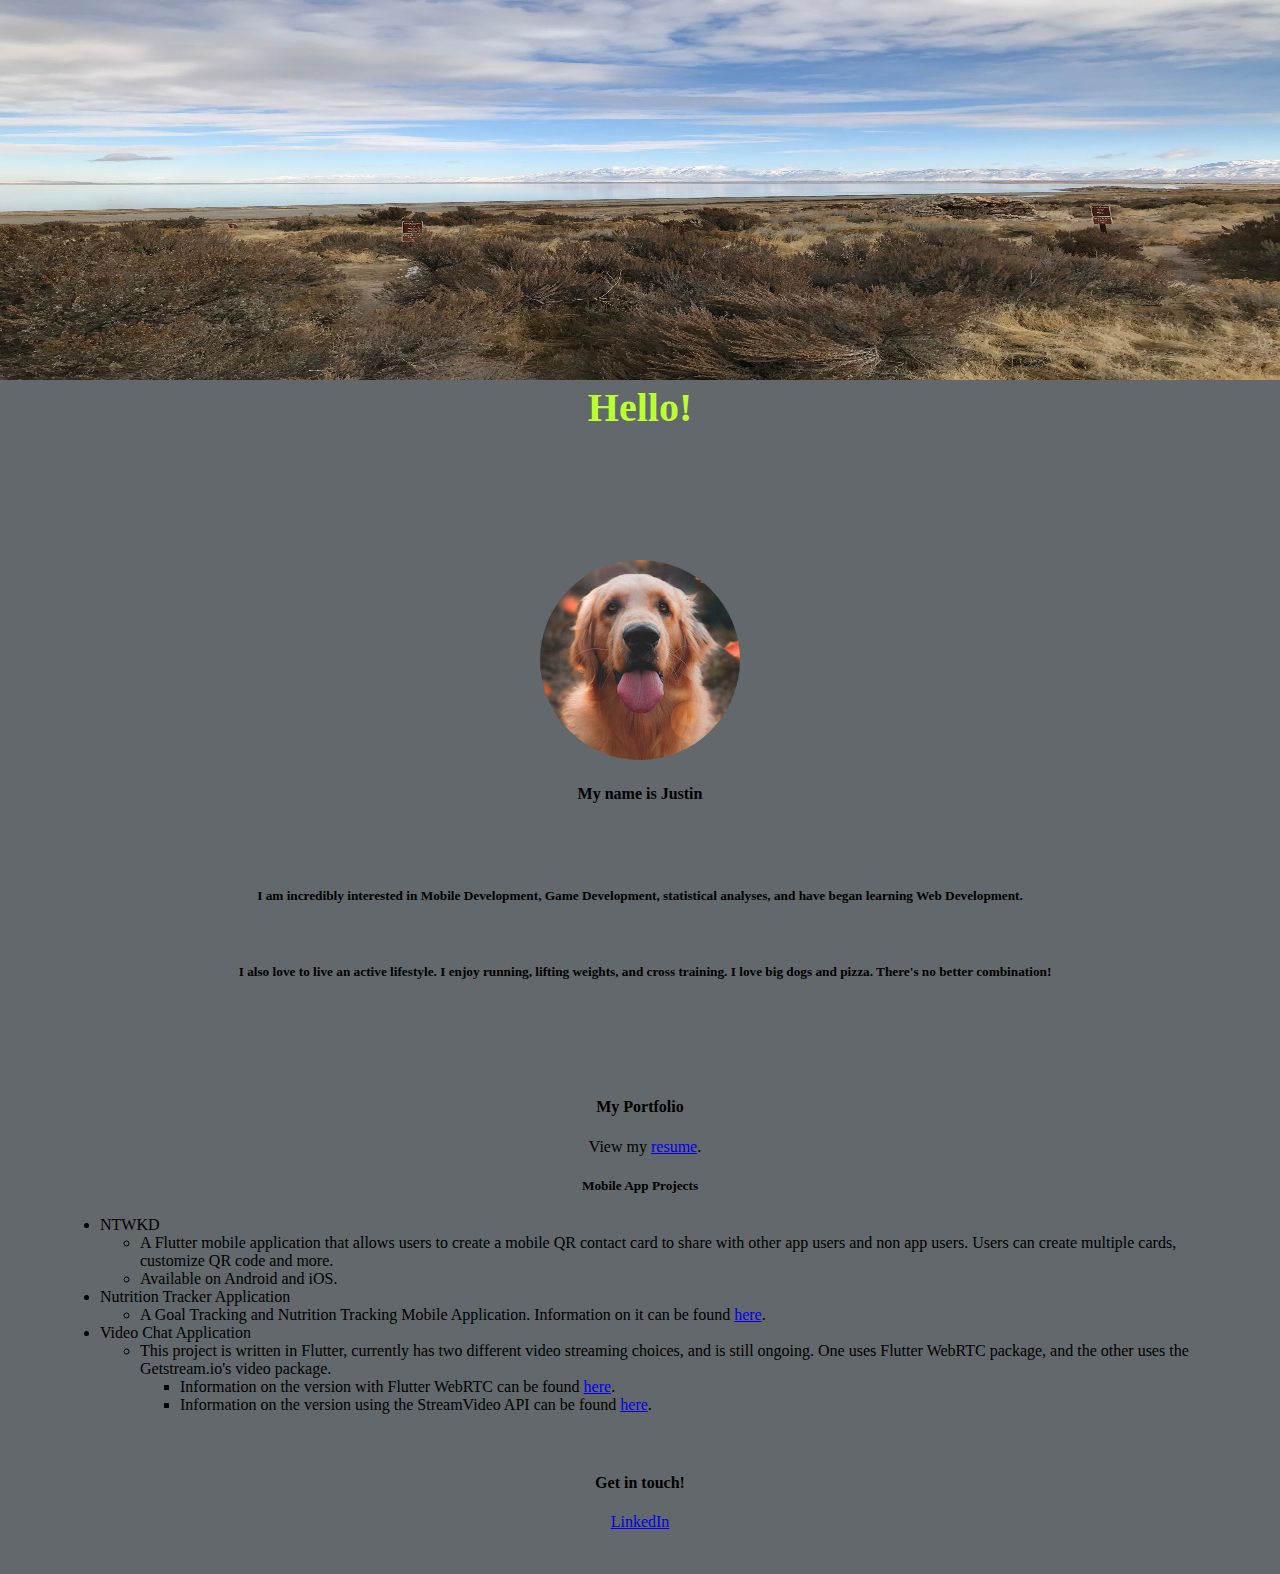
<file: index.html>
<!DOCTYPE html>
<html lang="en">
  <head>
    <meta charset="UTF-8" />
    <meta name="viewport" content="width=device-width, initial-scale=1.0" />
    <link rel="stylesheet" href="./css/style.css" />
    <title>Hello!</title>
  </head>
  <body id="background">
    <section class="title-section">
      <div>
        <img
          class="header-image"
          src="./images/antelope_island.jpg"
          alt="vibrant colored scenery"
        />
        <h3 class="title-text">Hello!</h3>
      </div>
    </section>
    <section class="hello-section">
      <div class="profile-container">
        <div>
          <img
            class="profile-image"
            src="./images/dog_img.jpg"
            alt="Golden Retriever"
          />
          <h4>My name is Justin</h4>
          <h6></h6>
        </div>
      </div>
    </section>
    <section class="skills-section">
      <div>
        <div class="container">
          <h5 class="skills-text">
            I am incredibly interested in Mobile Development, Game Development,
            statistical analyses, and have began learning Web Development.
          </h5>
        </div>
        <div class="container">
          <h5 class="container-text">
            I also love to live an active lifestyle. I enjoy running, lifting
            weights, and cross training. I love big dogs and pizza. There's no
            better combination!
          </h5>
        </div>
      </div>
    </section>
    <section class="Portfolio Section">
      <div class="container">
        <!-- <p>To check out what I'm currently working on or to view my previous projects. Check out my <a href="http://">Github</a>.</p>
        <div>
          <h4>Mobile Projects</h4>
          <h5>Nutrition Tracker Application</h5>
          <p>Descr</p>
          <h5>Video Chat Application</h5>
          <p>Descr</p>
        </div>
        <h4>Web Projects</h4>
        <h4>The Big 3 LLC Website</h4>
        <p>Redesign the website. Add the descr</p> -->
        <h4>My Portfolio</h4>
        <p class="container-text">View my <a href="./pages/resume.html">resume</a>.</p>
        <h5>Mobile App Projects</h5>
        <div class="list">
          <ul>
            <li>
              NTWKD
              <ul>
                <li>
                  A Flutter mobile application that allows users to create a
                  mobile QR contact card to share with other app users and non
                  app users. Users can create multiple cards, customize QR code
                  and more.
                </li>
                <li>Available on Android and iOS.</li>
              </ul>
            </li>
            <li>
              Nutrition Tracker Application
              <ul>
                <li>
                  A Goal Tracking and Nutrition Tracking Mobile Application.
                  Information on it can be found
                  <a href="https://github.com/ItsYaBoyJG/FitnessApp/tree/main"
                    >here</a
                  >.
                </li>
              </ul>
            </li>
            <li>
              Video Chat Application
              <ul>
                <li>
                  This project is written in Flutter, currently has two
                  different video streaming choices, and is still ongoing. One
                  uses Flutter WebRTC package, and the other uses the
                  Getstream.io's video package.
                  <ul>
                    <li>
                      Information on the version with Flutter WebRTC can be
                      found
                      <a
                        href="https://github.com/ItsYaBoyJG/ChatApp/blob/main/chat_app_w_flutter_webrtc/readme.md"
                        >here</a
                      >.
                    </li>
                    <li>
                      Information on the version using the StreamVideo API can
                      be found
                      <a
                        href="https://github.com/ItsYaBoyJG/ChatApp/blob/main/chat_app_w_stream_video/README.md"
                        >here</a
                      >.
                    </li>
                  </ul>
                </li>
              </ul>
            </li>
          </ul>
        </div>
      </div>
    </section>
    <section class="contact-section">
      <div class="container">
        <h4>Get in touch!</h4>
        <div class="links-container">
          <!-- <a href="mailto:">Email</a> -->
          <a href="http://www.linkedin.com/in/justin-goshorn-494652230">LinkedIn</a>
          <!-- <a href="http://">Github</a> -->
        </div>
      </div>
    </section>
  </body>
</html>
</file>
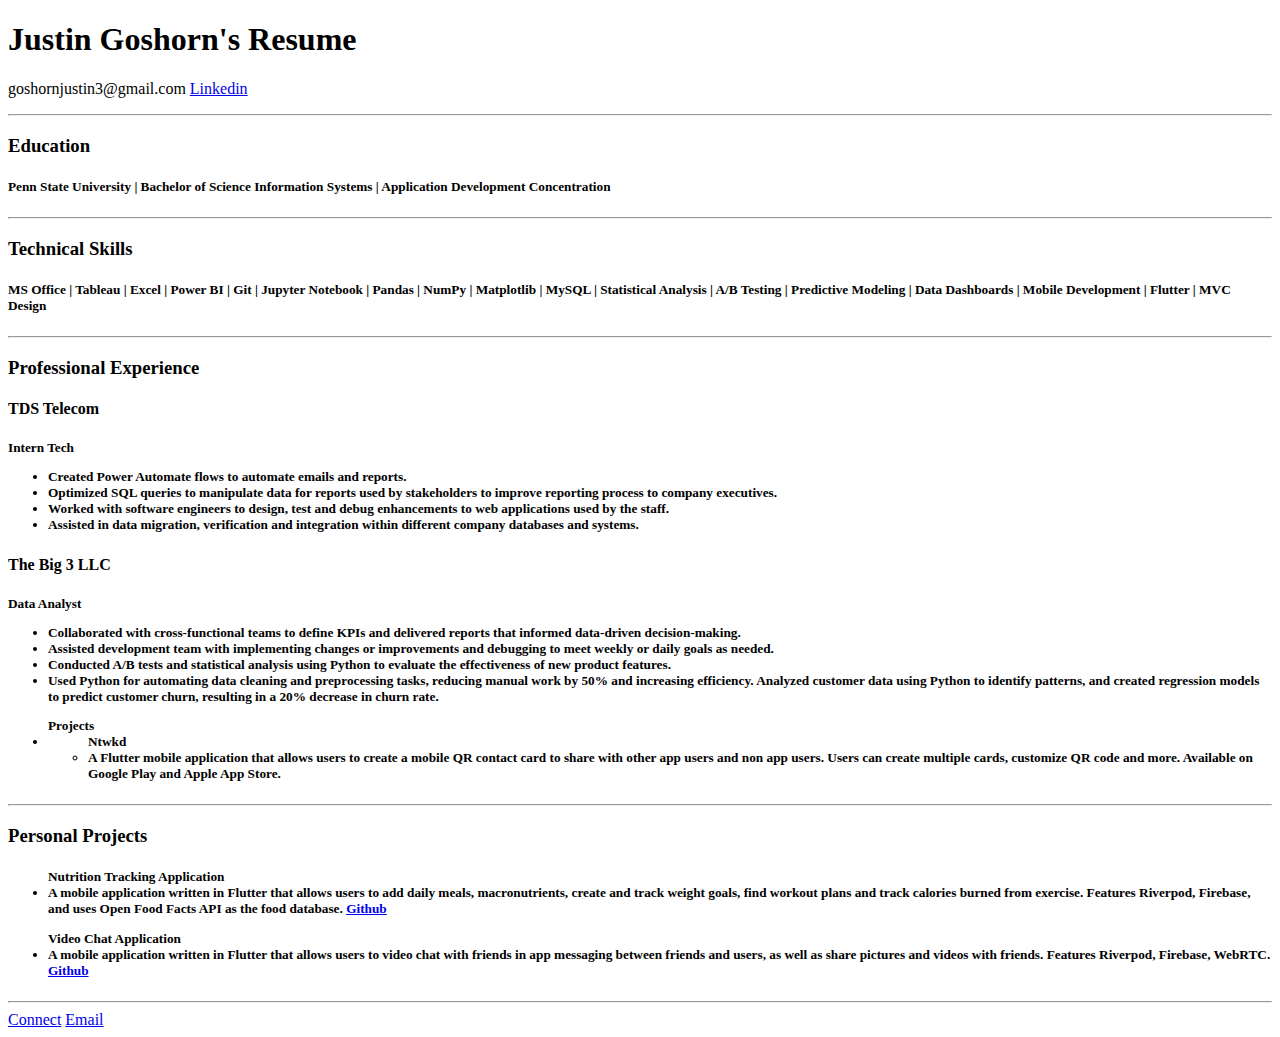
<file: pages/resume.html>
<!DOCTYPE html>
<html lang="en">
  <head>
    <meta charset="UTF-8" />
    <meta name="viewport" content="width=device-width, initial-scale=1.0" />
    <title>Resume</title>
  </head>
  <body>
    <h1>Justin Goshorn's Resume</h1>
    <p>
      goshornjustin3@gmail.com
      <a href="http://www.linkedin.com/in/justin-goshorn-494652230">Linkedin</a>
    </p>
    <hr />
    <h3>Education</h3>
    <h5>
      Penn State University | Bachelor of Science Information Systems |
      Application Development Concentration
    </h5>
    <hr />
    <h3>Technical Skills</h3>
    <h5>
      MS Office | Tableau | Excel | Power BI | Git | Jupyter Notebook | Pandas |
      NumPy | Matplotlib | MySQL | Statistical Analysis | A/B Testing |
      Predictive Modeling | Data Dashboards | Mobile Development | Flutter | MVC
      Design
    </h5>
    <hr />
    <h3>Professional Experience</h3>
    <h4>TDS Telecom</h4>
    <h5>
      Intern Tech
      <ul>
        <li>Created Power Automate flows to automate emails and reports.</li>
        <li>
          Optimized SQL queries to manipulate data for reports used by
          stakeholders to improve reporting process to company executives.
        </li>
        <li>
          Worked with software engineers to design, test and debug enhancements
          to web applications used by the staff.
        </li>
        <li>
          Assisted in data migration, verification and integration within
          different company databases and systems.
        </li>
      </ul>
    </h5>
    <h4>The Big 3 LLC</h4>
    <h5>
      Data Analyst
      <ul>
        <li>
          Collaborated with cross-functional teams to define KPIs and delivered
          reports that informed data-driven decision-making.
        </li>
        <li>
          Assisted development team with implementing changes or improvements
          and debugging to meet weekly or daily goals as needed.
        </li>
        <li>
          Conducted A/B tests and statistical analysis using Python to evaluate
          the effectiveness of new product features.
        </li>
        <li>
          Used Python for automating data cleaning and preprocessing tasks,
          reducing manual work by 50% and increasing efficiency. Analyzed
          customer data using Python to identify patterns, and created
          regression models to predict customer churn, resulting in a 20%
          decrease in churn rate.
        </li>
      </ul>
      <ul>
        Projects
        <li>
          <ul>
            Ntwkd
            <li>
              A Flutter mobile application that allows users to create a mobile
              QR contact card to share with other app users and non app users.
              Users can create multiple cards, customize QR code and more.
              Available on Google Play and Apple App Store.
            </li>
          </ul>
        </li>
      </ul>
    </h5>
    <hr />
    <h3>Personal Projects</h3>
    <h5>
      <ul>
        Nutrition Tracking Application
        <li>
          A mobile application written in Flutter that allows users to add daily
          meals, macronutrients, create and track weight goals, find workout
          plans and track calories burned from exercise. Features Riverpod,
          Firebase, and uses Open Food Facts API as the food database.
          <a href="https://github.com/ItsYaBoyJG/FitnessApp">Github</a>
        </li>
      </ul>
      <ul>
        Video Chat Application
        <li>
          A mobile application written in Flutter that allows users to video
          chat with friends in app messaging between friends and users, as well
          as share pictures and videos with friends. Features Riverpod,
          Firebase, WebRTC.
          <a href="https://github.com/ItsYaBoyJG/ChatApp ">Github</a>
        </li>
      </ul>
    </h5>
    <hr />
  </body>
  <footer>
    <a href="http://www.linkedin.com/in/justin-goshorn-494652230">Connect</a>
    <a href="mailto:goshornjustin3@gmail.com">Email</a>
  </footer>
</html>
</file>
<file: css/style.css>
.body {
  font-family: "Franklin Gothic Medium", "Arial Narrow", Arial, sans-serif;
  text-align: center;
}

#background {
/* background: repeating-linear-gradient(rgb(68, 64, 64), rgb(50, 194, 50)); */
    background-color: rgb(98, 104, 107);
  width: 100vw;
  height: 100vh;
  margin: 0;
  padding: 0;
}

.title-section {
  position: relative;
  height: 60vh;
}

.title-text {
  margin: 0px;
  padding: auto;
  font-size: 40px;
  color: rgb(186, 254, 51);
}

.header-image {
  height: 380px;
  width: 100%;
  justify-content: center;
  align-items: center;
}

.hello-section {
  margin: 20px;
}

.container {
  padding: 10px;
  margin: 60px;
  padding: 0;
}

.skills-section {
  height: 150px;
}

.container-text {
  margin: 5px;
  width: 100%;
  justify-content: center;
  align-items: center;
  text-align: center;
}

.contact-section {
  height: 100px;
}

.links-container {
  display: flex;
  align-items: center;
  justify-content: space-around;
  width: 100%;
  margin: 0;
  padding: 0;
}

.col {
  display: inline-block;
  align-items: center;
  justify-content: space-evenly;
}

.profile-image {
  height: 200px;
  width: 200px;
  border-radius: 100px;
}

.profile-container {
  width: 100%;
  max-width: 100%;
  display: inline-flex;
  align-items: center;
  justify-content: center;
}

h1,
h2,
h3,
h4,
h5,
h6 {
  text-align: center;
  align-items: center;
  justify-content: center;
}

.list {
  display: inline;
  align-self: start;
  justify-content: space-evenly;
}
</file>
